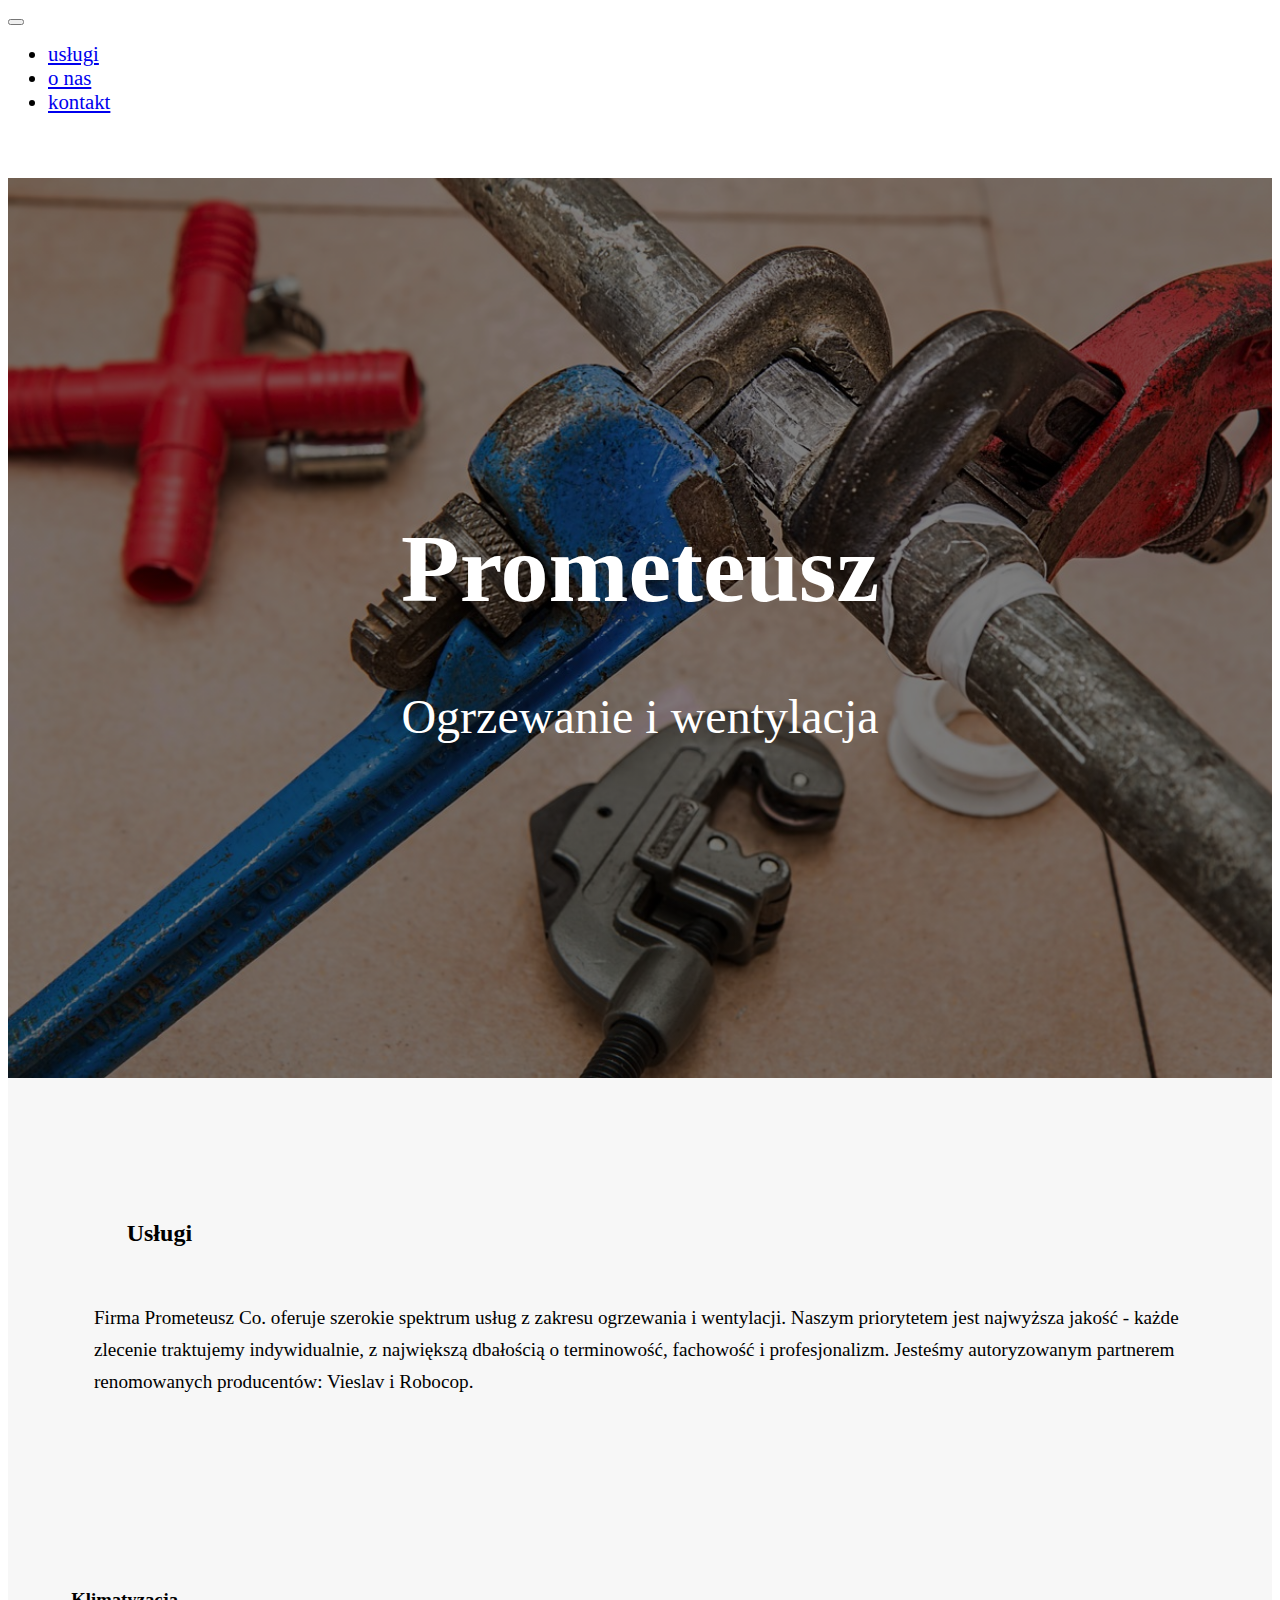
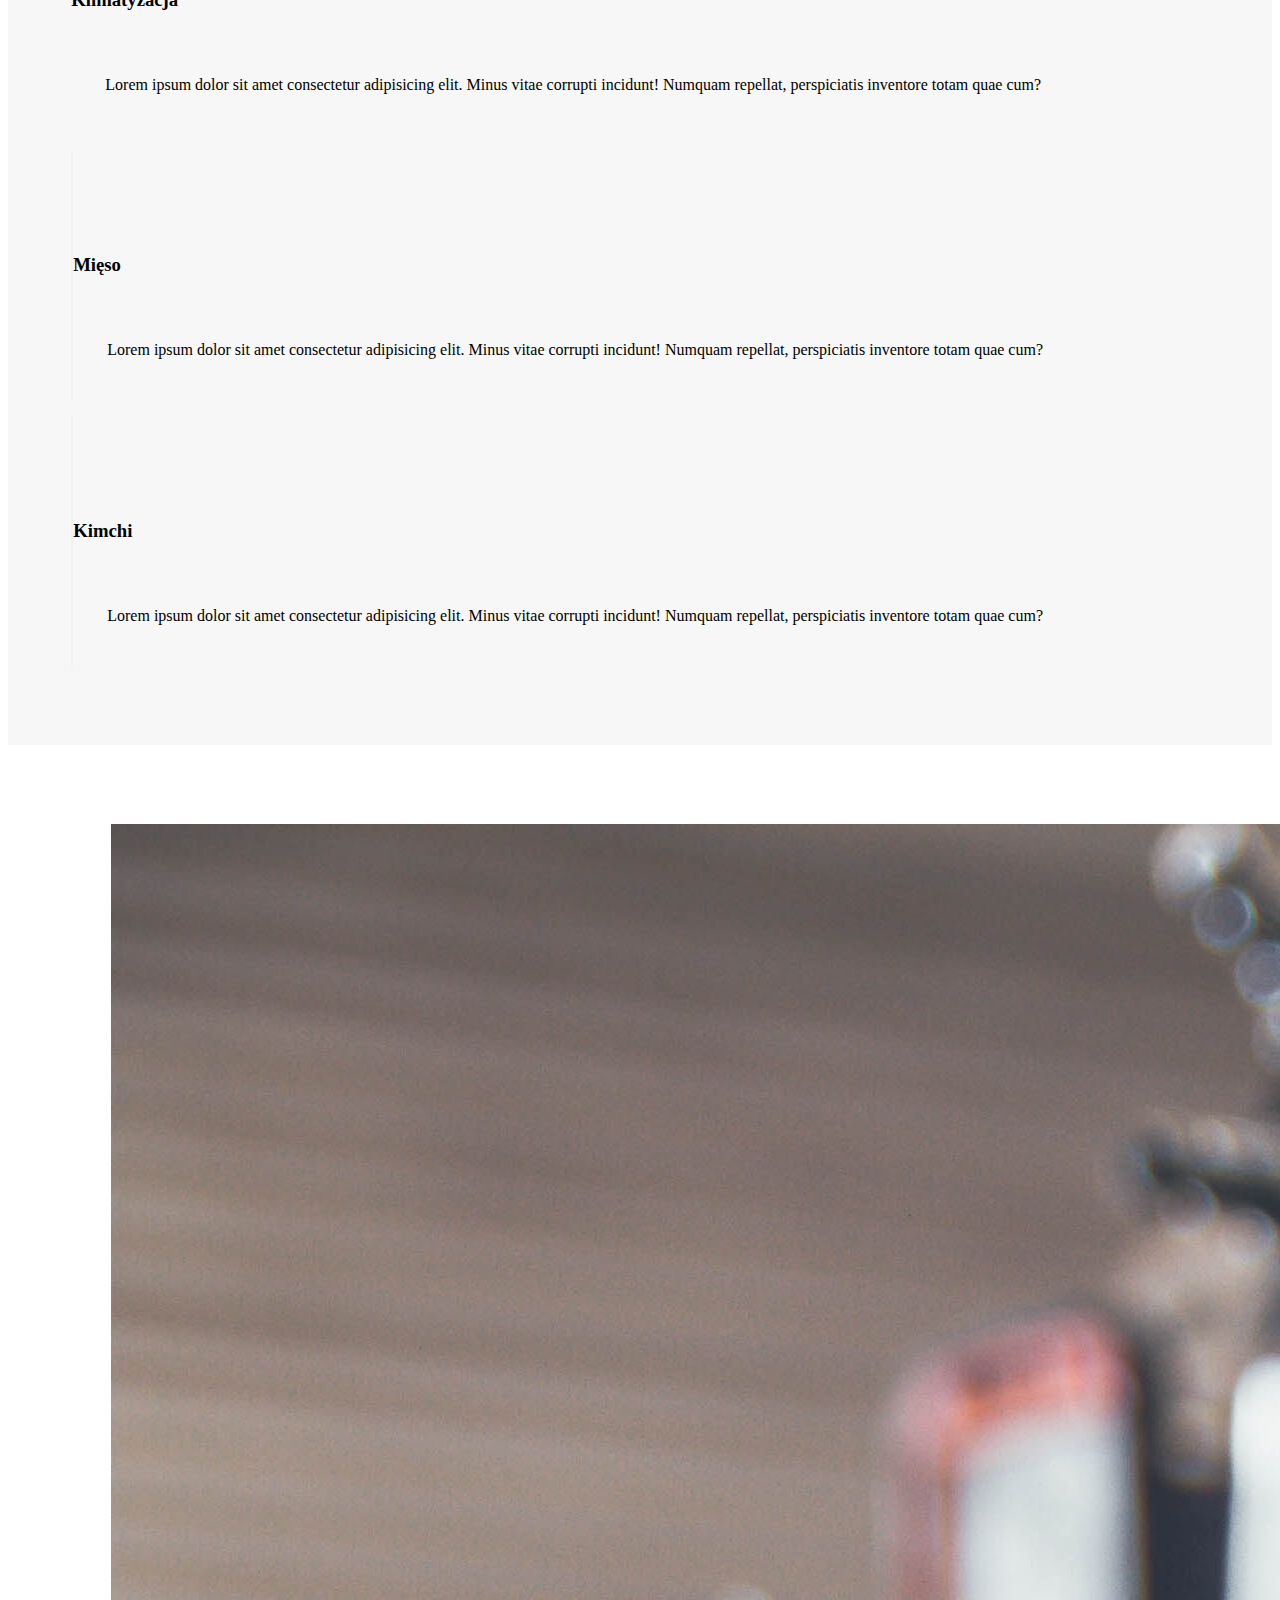
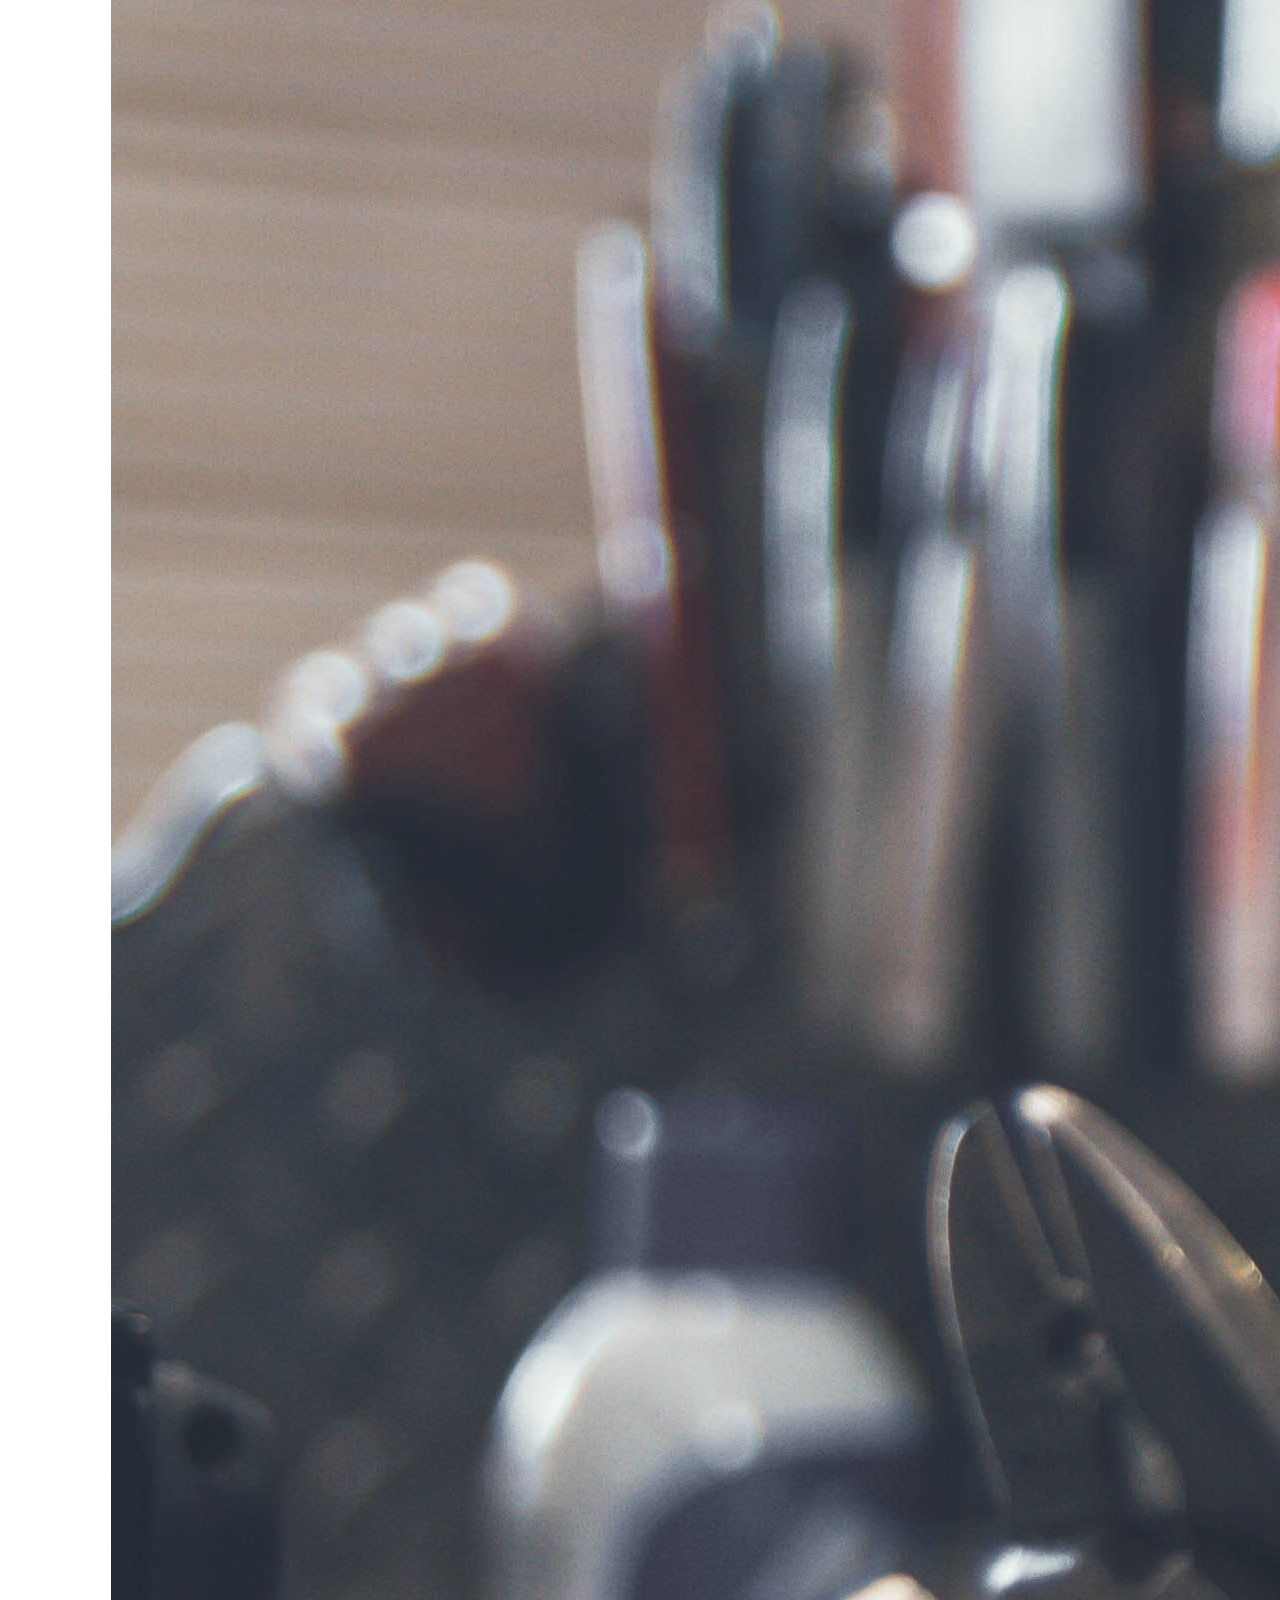
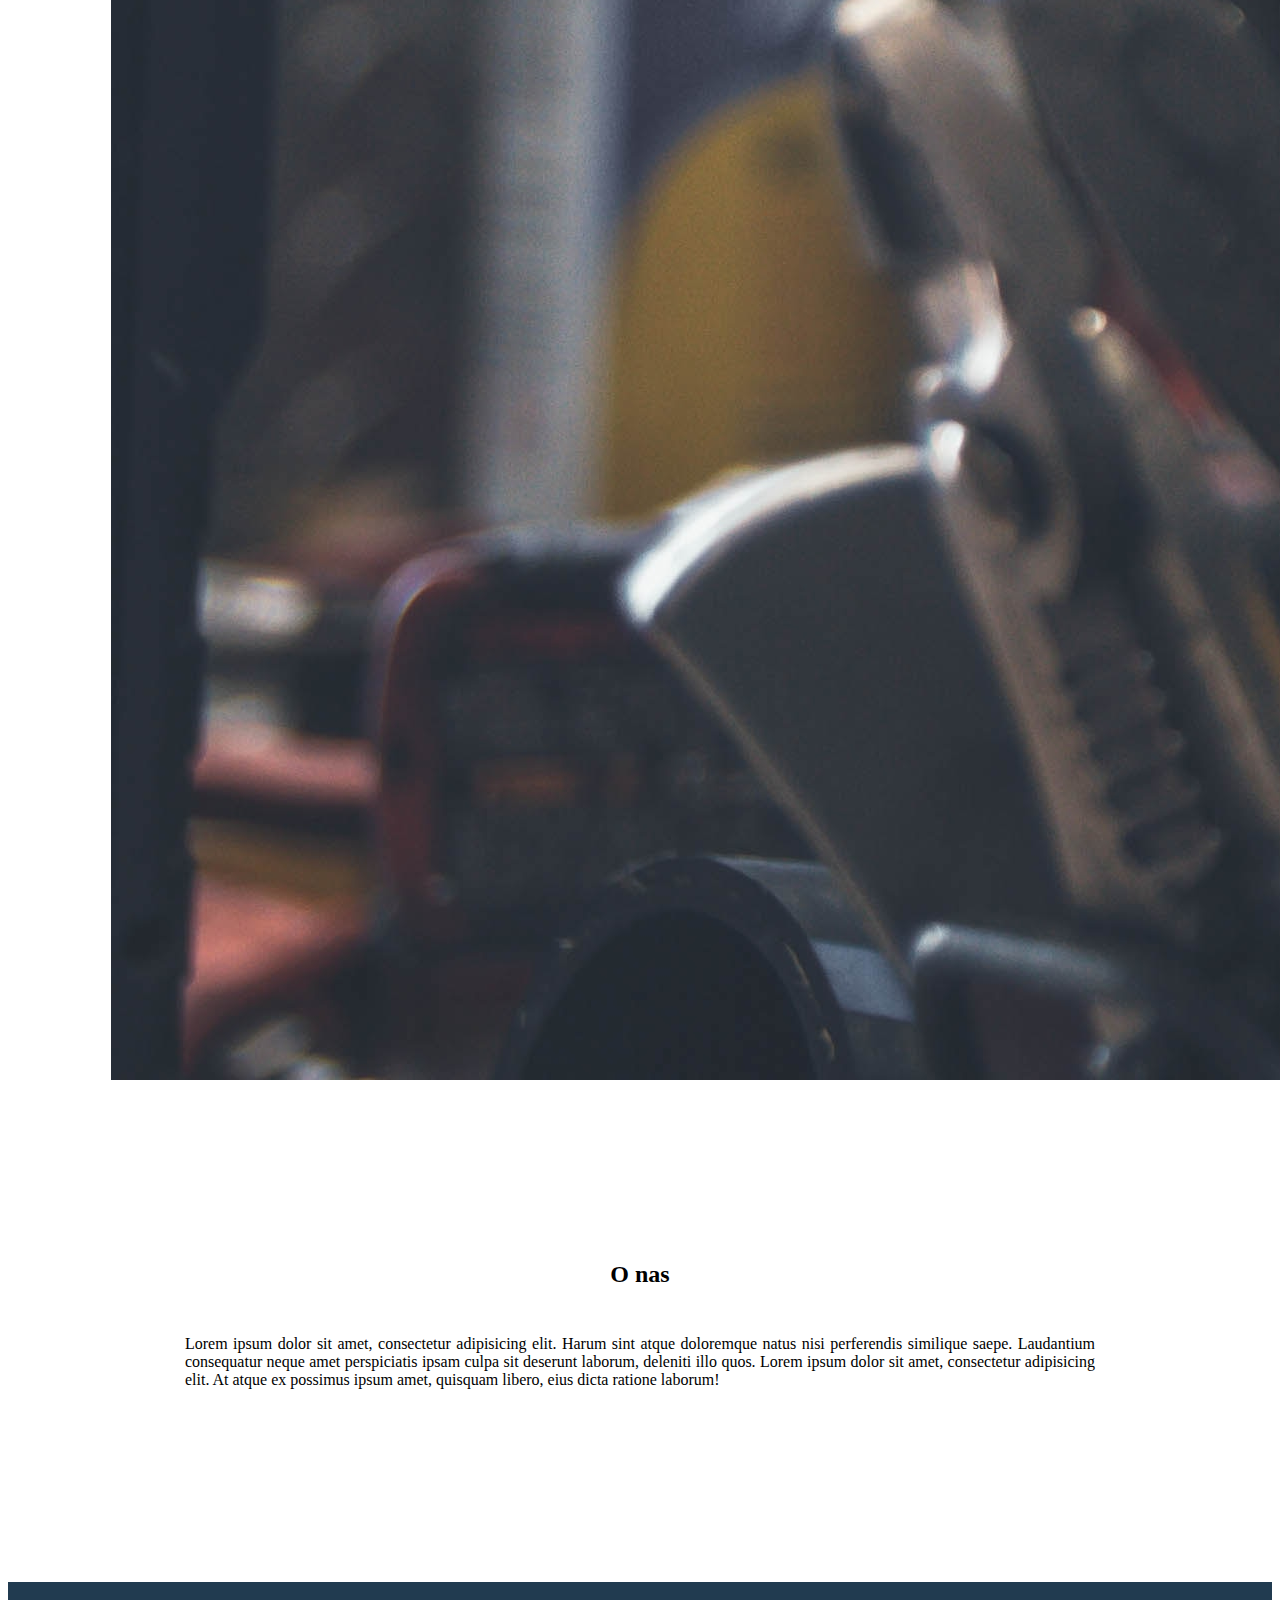
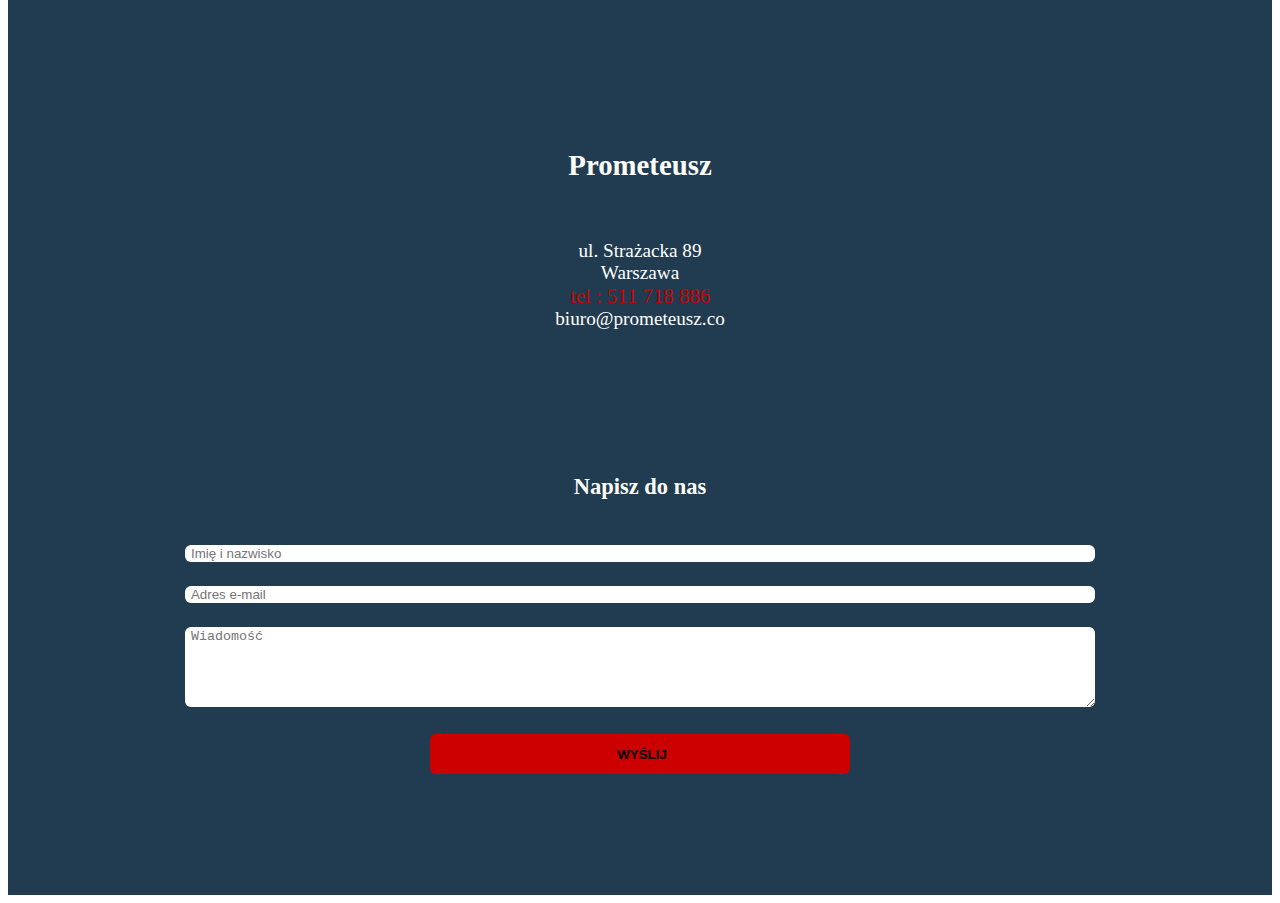
<file: index.html>
<!DOCTYPE html>
<html lang="en">

<head>
    <meta charset="UTF-8">
    <meta name="viewport" content="width=device-width,
    height=device-height, initial-scale=1.0, minimum-scale=1.0">
    <title>Prometeusz.co - ogrzewanie i wentylacja</title>
    <!--FONT AWESOME-->
    <link rel="stylesheet" href="https://use.fontawesome.com/releases/v5.5.0/css/all.css" integrity="sha384-B4dIYHKNBt8Bc12p+WXckhzcICo0wtJAoU8YZTY5qE0Id1GSseTk6S+L3BlXeVIU" crossorigin="anonymous">
    <!--BOOTSTRAP-->
    <link rel="stylesheet" href="https://stackpath.bootstrapcdn.com/bootstrap/4.1.3/css/bootstrap.min.css" integrity="sha384-MCw98/SFnGE8fJT3GXwEOngsV7Zt27NXFoaoApmYm81iuXoPkFOJwJ8ERdknLPMO" crossorigin="anonymous">
    <!--GOOGLE FONT-->
    <link href="https://fonts.googleapis.com/css?family=Open+Sans:400,700&amp;subset=latin-ext" rel="stylesheet">
    <!--MAIN STYLES-->
    <link rel="stylesheet" href="css/style.css">
    <!--FAVICON-->
    <link rel="shortcut icon" href="favicon2.png" type="image/png">
</head>

<body>
    <!--NAV START-->
    <div id="nav">
        <nav id="main-nav" class="navbar navbar-expand-sm navbar-light fixed-top">

            <button class="navbar-toggler" type="button" data-toggle="collapse" data-target="#navbarSupportedContent" aria-controls="navbarSupportedContent" aria-expanded="false" aria-label="Toggle navigation">
        <span class="navbar-toggler-icon"></span>
        </button>
            <div class="collapse navbar-collapse" id="navbarSupportedContent">
                <ul class="navbar-nav ml-auto w-100 justify-content-end">
                    <li class="nav-item">
                        <a class="nav-link" href="#services">usługi</a>
                    </li>
                    <li class="nav-item">
                        <a class="nav-link" href="#about">o nas</a>
                    </li>
                    <li class="nav-item">
                        <a class="nav-link" href="#contact">kontakt</a>
                    </li>
                </ul>
            </div>
        </nav>
    </div>
    <!--NAV STOP-->
    <!--HEADER START-->
    <div id="main-header">
        <div class="header-content">
            <h1>Prometeusz</h1>
            <p>Ogrzewanie i wentylacja</p>
        </div>

    </div>
    <!--HEADER STOP-->
    <!--USŁUGI START-->
    <section id="services">
        <div class="container text-center">
            <div class="text">
                <h2 class="section-title">Usługi</h2>
                <p class="section-caption">
                    Firma Prometeusz Co. oferuje szerokie spektrum usług z zakresu ogrzewania i wentylacji. Naszym priorytetem jest najwyższa jakość - każde zlecenie traktujemy indywidualnie, z największą dbałością o terminowość, fachowość i profesjonalizm. Jesteśmy autoryzowanym partnerem renomowanych producentów: Vieslav i Robocop.
                </p>
            </div>
            <div class="row">
                <div class="col-md-4">
                    <i class="fas fa-hammer"></i>
                    <h3>Klimatyzacja</h3>
                    <p>
                        Lorem ipsum dolor sit amet consectetur adipisicing elit. Minus vitae corrupti incidunt! Numquam repellat, perspiciatis inventore totam quae cum?
                    </p>
                </div>
                <div class="col-md-4">
                    <i class="fas fa-house-damage"></i>
                    <h3>Mięso</h3>
                    <p>
                        Lorem ipsum dolor sit amet consectetur adipisicing elit. Minus vitae corrupti incidunt! Numquam repellat, perspiciatis inventore totam quae cum?
                    </p>
                </div>
                <div class="col-md-4">
                    <i class="fas fa-wrench"></i>
                    <h3>Kimchi</h3>
                    <p>
                        Lorem ipsum dolor sit amet consectetur adipisicing elit. Minus vitae corrupti incidunt! Numquam repellat, perspiciatis inventore totam quae cum?
                    </p>
                </div>
            </div>
        </div>
    </section>
    <!--USŁUGI STOP-->
    <!--O NAS START-->
    <section id="about">
        <div class="container align-items-center">
            <div class="row align-items-center">
                <div class="col-md-6 mx-auto">
                    <figure class="img-responsive">
                        <img src="img/neonbrand-60krlMMeWxU-unsplash.jpg" class="img-fluid" alt="tools"></figure>
                </div>
                <div class="col-md-6 mx-auto">
                    <div class="text">
                        <h2>O nas</h2>
                        <p>Lorem ipsum dolor sit amet, consectetur adipisicing elit. Harum sint atque doloremque natus nisi perferendis similique saepe. Laudantium consequatur neque amet perspiciatis ipsam culpa sit deserunt laborum, deleniti illo quos. Lorem ipsum dolor sit amet, consectetur adipisicing elit. At atque ex possimus ipsum amet, quisquam libero, eius dicta ratione laborum!</p>
                    </div>
                </div>
            </div>
        </div>
    </section>
    <!--O NAS STOP-->
    <!--KONTAKT START-->
    <section id="contact">
        <div class="container">
            <div class="row">
                <div class="col-md-6">
                    <div class="text">
                        <h2>Prometeusz</h2>
                        <p>
                            ul. Strażacka 89
                            <br>Warszawa
                            <br> <span>tel : 511 718 886</span>
                            <br> biuro@prometeusz.co
                        </p>
                    </div>
                </div>
                <div class="col-md-6">
                    <div class="form">
                        <h3>
                            Napisz do nas
                        </h3>
                        <form action="https://formspree.io/xrgerodd" method="post">
                            <input type="text" placeholder="Imię i nazwisko" autocomplete="on" required><br>
                            <input type="email" placeholder="Adres e-mail" autocomplete="on" required><br>
                            <textarea maxlength="250" name="message" placeholder="Wiadomość" required></textarea><br>
                            <input type="submit" value="WYŚLIJ">
                        </form>
                    </div>
                </div>
            </div>
        </div>
    </section>
    <!--KONTAKT STOP-->
    <script src="https://code.jquery.com/jquery-3.3.1.slim.min.js" integrity="sha384-q8i/X+965DzO0rT7abK41JStQIAqVgRVzpbzo5smXKp4YfRvH+8abtTE1Pi6jizo" crossorigin="anonymous"></script>
    <script src="https://cdnjs.cloudflare.com/ajax/libs/popper.js/1.14.7/umd/popper.min.js" integrity="sha384-UO2eT0CpHqdSJQ6hJty5KVphtPhzWj9WO1clHTMGa3JDZwrnQq4sF86dIHNDz0W1" crossorigin="anonymous"></script>
    <script src="https://stackpath.bootstrapcdn.com/bootstrap/4.3.1/js/bootstrap.min.js" integrity="sha384-JjSmVgyd0p3pXB1rRibZUAYoIIy6OrQ6VrjIEaFf/nJGzIxFDsf4x0xIM+B07jRM" crossorigin="anonymous"></script>
</body>

</html>
</file>
<file: css/style.css>
* {
    box-sizing: border-box;
}

section {
    padding: 5%;
}

h2 {
    padding: 3%;
}

#main-nav {
    background-color: #ffff;
}

/* NAV START*/

.nav-item {
    font-size: 1.3rem;
}

/* NAV END*/

/*HEADER START*/

#main-header {
    background-image: linear-gradient(to bottom, rgba(0, 0, 0, .5), rgba(0, 0, 0, .5)), url(../img/plumbing-840835_1280.jpg);
    height: 100vh;
    background-repeat: no-repeat;
    background-size: cover;
}

.header-content {
    text-align: center;
    position: relative;
    top: 50%;
    transform: translateY(-50%);
    color: #ffff;
    font-size: 3rem;
}

/*HEADER END*/

/*USŁUGI START*/

#services {
    line-height: 2rem;
    background: #f7f7f7;
}

#services .text {
    padding: 2%;
    margin-bottom: 4%;
}

#services .col-md-4 + .col-md-4 {
    border-left: 2px solid #f2f2f2;
}

#services .row p {
    text-align: justify;
    padding: 3%;
}

#services .section-caption {
    font-size: 1.2rem;
}

#services i {
    font-size: 2rem;
    width: 80px;
    height: 80px;
    line-height: 80px;
    border-radius: 50%;
    margin: 30px;
    background-color: #213b50;
    color: #fff;
}

/*USŁUGI STOP*/

/*ABOUT START*/

#about .text {
    text-align: center;
    padding: 10%;
}

#about p {
    text-align: justify;
}

/*ABOUT STOP*/

/*KONTAKT START*/

#contact {
    background-color: #213b50;
    color: #ffff;
    font-size: 1.2rem;
    text-align: center;
}

#contact .col-md-6 {
    padding-top: 4%;
    padding-bottom: 5%;
}

#contact .col-md-6 span {
    color: #cc0000;
    font-size: 1.3rem;
}

input,
textarea {
    margin-top: 2%;
    width: 80%;
    border-radius: 6px;
    text-indent: 4px;
    border-style: none;
}

textarea {
    height: 80px;
}

input[type="submit"] {
    background-color: #cc0000;
    height: 40px;
    width: 37%;
    font-weight: 600;
}

input[type="submit"]:hover {
    background-color: #FB0000;
}

/*KONTAKT STOP*/

/*RESPONSIVE*/

@media all and (max-width: 767px) {
    #services .col-md-4 + .col-md-4 {
        border-left: none;
    }
}
</file>
